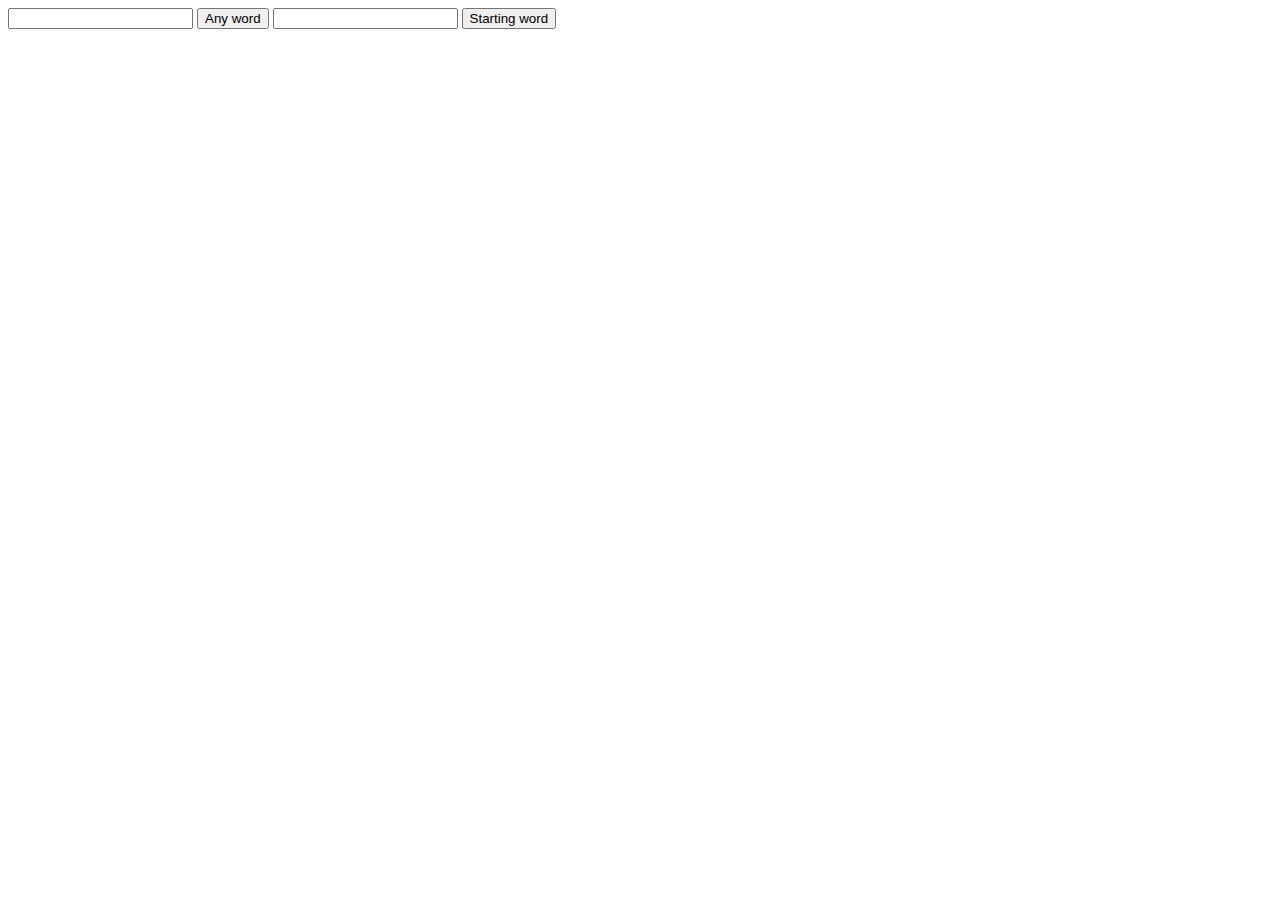
<file: PracticeARRAY & dOM.html>
<html lang="en">
<head>
    <meta charset="UTF-8">
    <meta name="viewport" content="width=device-width, initial-scale=1.0">
    <meta http-equiv="X-UA-Compatible" content="ie=edge">
    <title>DOMpractice</title>
</head>
<body>
    <div class="input_container">
        <input class= "any_word" type="text">
        <button class= "btn1">Any word </button>

        <input class= "start_word" type="text">
        <button class= "btn2">Starting word </button>
    </div>

    <div class="flex-container"></div>


    <script>
        const animals = ['dog','cat','lion', 'hamster', 'fish']
        console.log (animals)

        
    
    
    </script>
</body>
</html>
</file>
